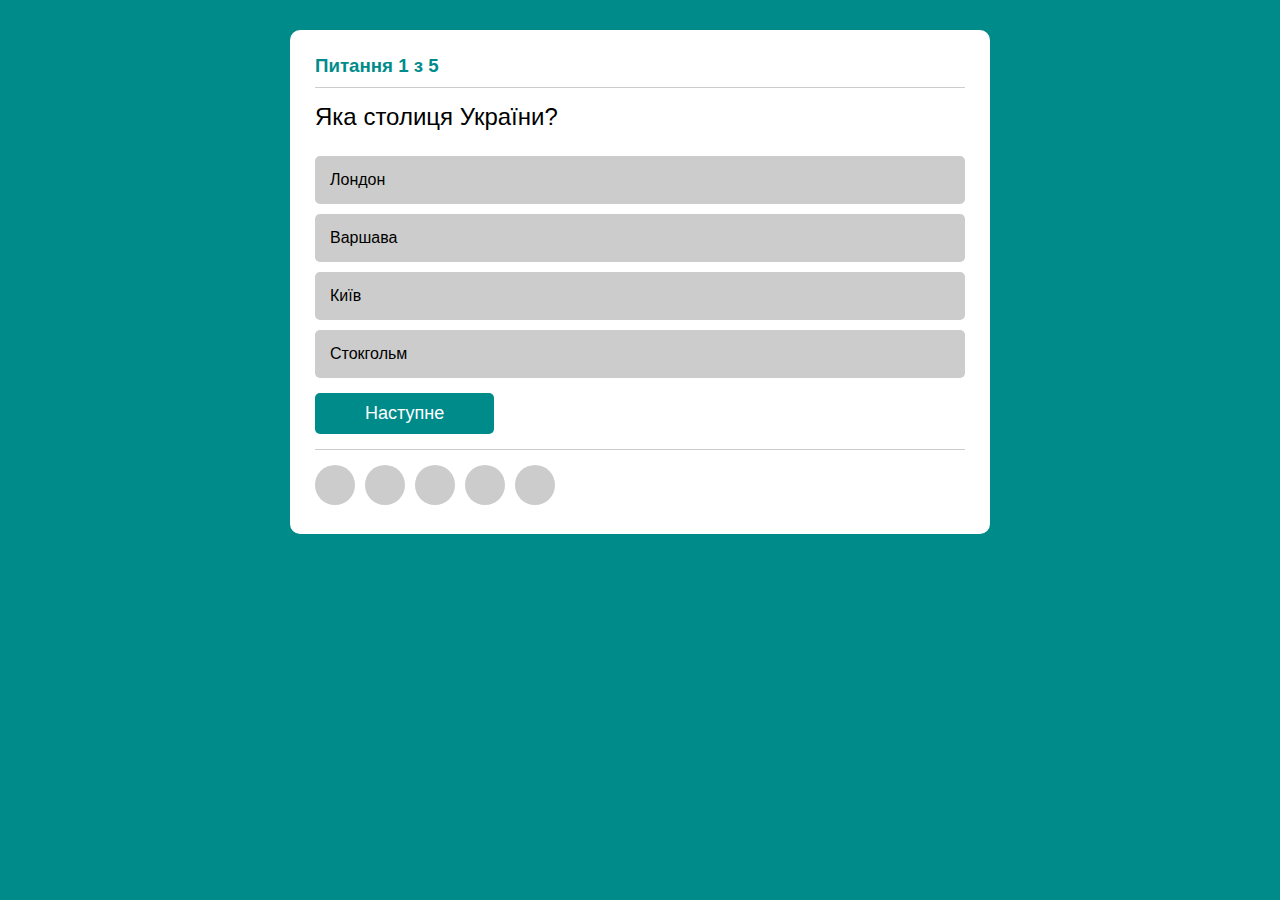
<file: lesson5/index.html>
<!DOCTYPE html>
<html lang="en">
<head>
    <meta charset="UTF-8">
    <meta name="viewport" content="width=device-width, initial-scale=1.0">
    <meta http-equiv="X-UA-Compatible" content="ie=edge">
    <title>Quiz</title>
	<link rel="stylesheet" href="style.css">
</head>
<body>
    <div class="quiz-over-modal">
        <div class="content">
            <h1>Чудовий результат!</h1>
            <p>Ти відповів на 
                <span id="correct-answer"></span> з 
                <span id="number-of-all-questions-2"></span> питань
            </p>
            <button id="btn-try-again">Спробуй знову</button>
        </div>
    </div>
    <div class="quiz-container">
        <div class="question-number">
            <h3>Питання 
                <span id="number-of-question"></span>
                з
                <span id="number-of-all-questions"></span>
            </h3>
        </div>
        <div id="question"></div>
        <div class="options">
            <div data-id="1" class="option option1"></div>
            <div data-id="2" class="option option2"></div>
            <div data-id="3" class="option option3"></div>
            <div data-id="4" class="option option4"></div>
        </div>
        <div class="button">
            <button id="btn-next">Наступне</button>
        </div>
        <div id="answers-tracker">
            
        </div>
    </div>
    <script src="main.js"></script>
</body>
</html>
</file>
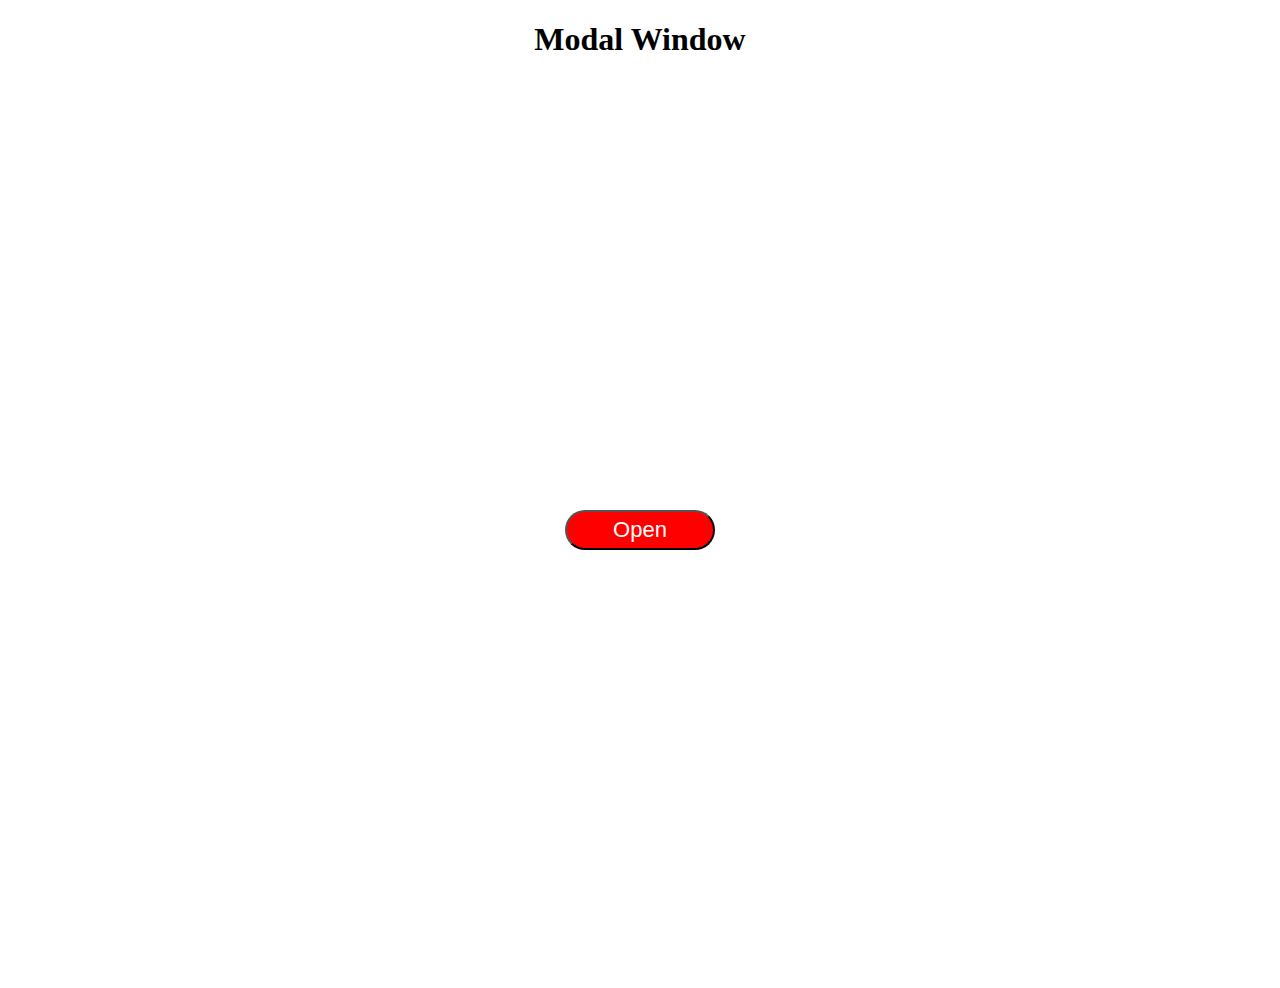
<file: lesson4/modal/index.html>
<!DOCTYPE html>
<html lang="en">
<head>
    <meta charset="UTF-8">
    <meta name="viewport" content="width=device-width, initial-scale=1.0">
    <meta http-equiv="X-UA-Compatible" content="ie=edge">
    <title>3.Modal Window</title>
    <link rel="stylesheet" href="style.css">
</head>
<body>
    <h1>Modal Window</h1>
    <div class="flex-wrapper">
        <button id="btn-open">Open</button>
    </div>
    <div id="wrapper-modal">
        <div id="overlay"></div>
        <div id="modal-window">
            <div>
                <button id="btn-close">Close modal</button>
            </div>
            <div class="content">
                any content
            </div>
        </div>
    </div>
    <script src="main.js"></script>
</body>
</html>
</file>
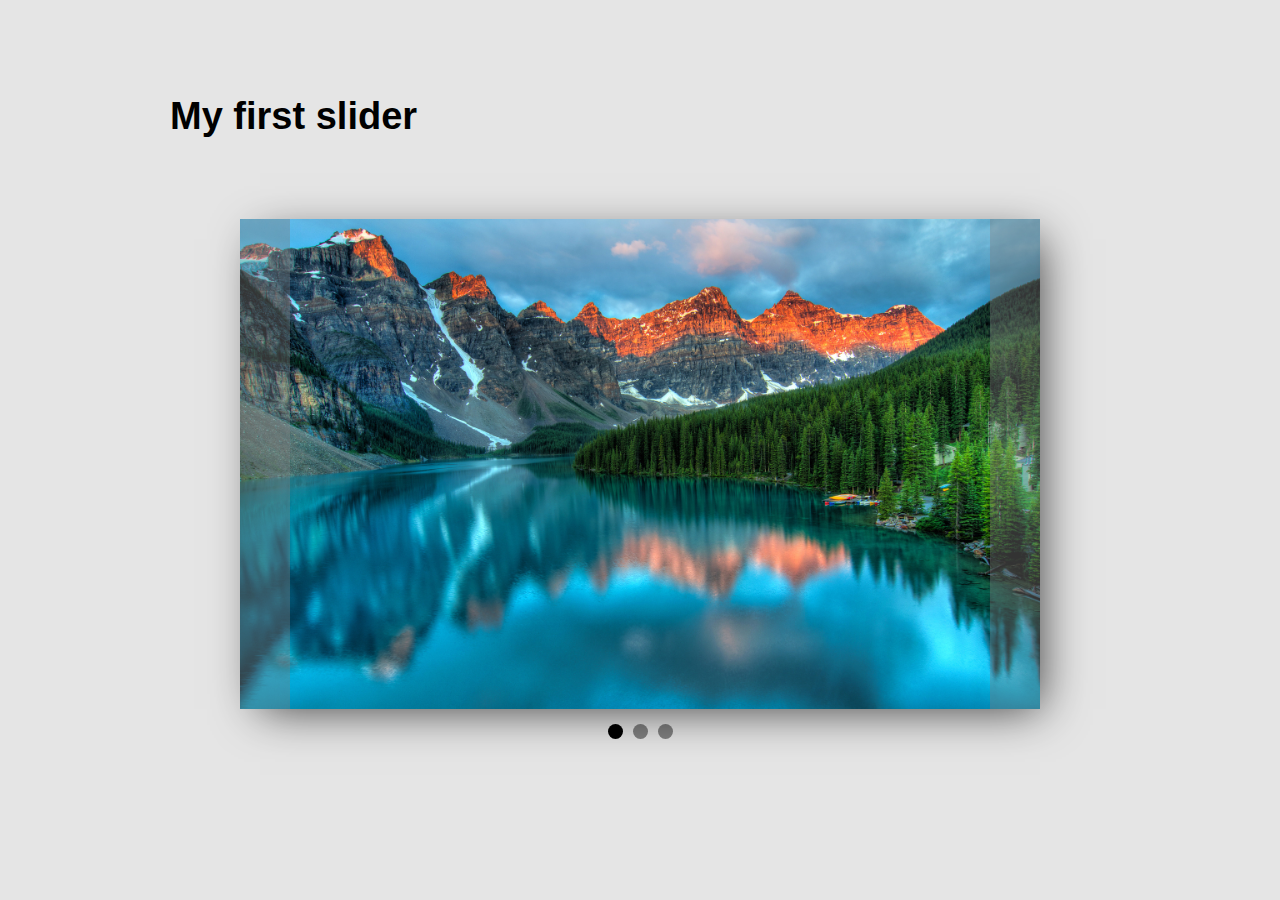
<file: lesson4/slider/index.html>
<!DOCTYPE html>
<html lang="en">
<head>
    <meta charset="UTF-8">
    <meta name="viewport" content="width=device-width, initial-scale=1.0">
    <meta http-equiv="X-UA-Compatible" content="ie=edge">
    <title>SLider</title>
    <link rel="stylesheet" href="style.css">
</head>
<body>
    <h1>My first slider</h1>
    <div class="flex-wrapper">
        <div id="slide-box" class="slider-wrapper">
            <div class="slide active">
                <img src="img_1.jpg" alt="">
            </div>
            <div class="slide">
                <img src="img_2.jpg" alt="">
            </div>
            <div class="slide">
                <img src="img_3.jpg" alt="">
            </div>
            <div id="btn-prev"></div>
            <div id="btn-next"></div>
        </div>
    </div>
    <div class="dots-wrapper">
        <span class="dot active"></span>
        <span class="dot"></span>
        <span class="dot"></span>
    </div>
    <script src="main.js"></script>
</body>
</html>
</file>
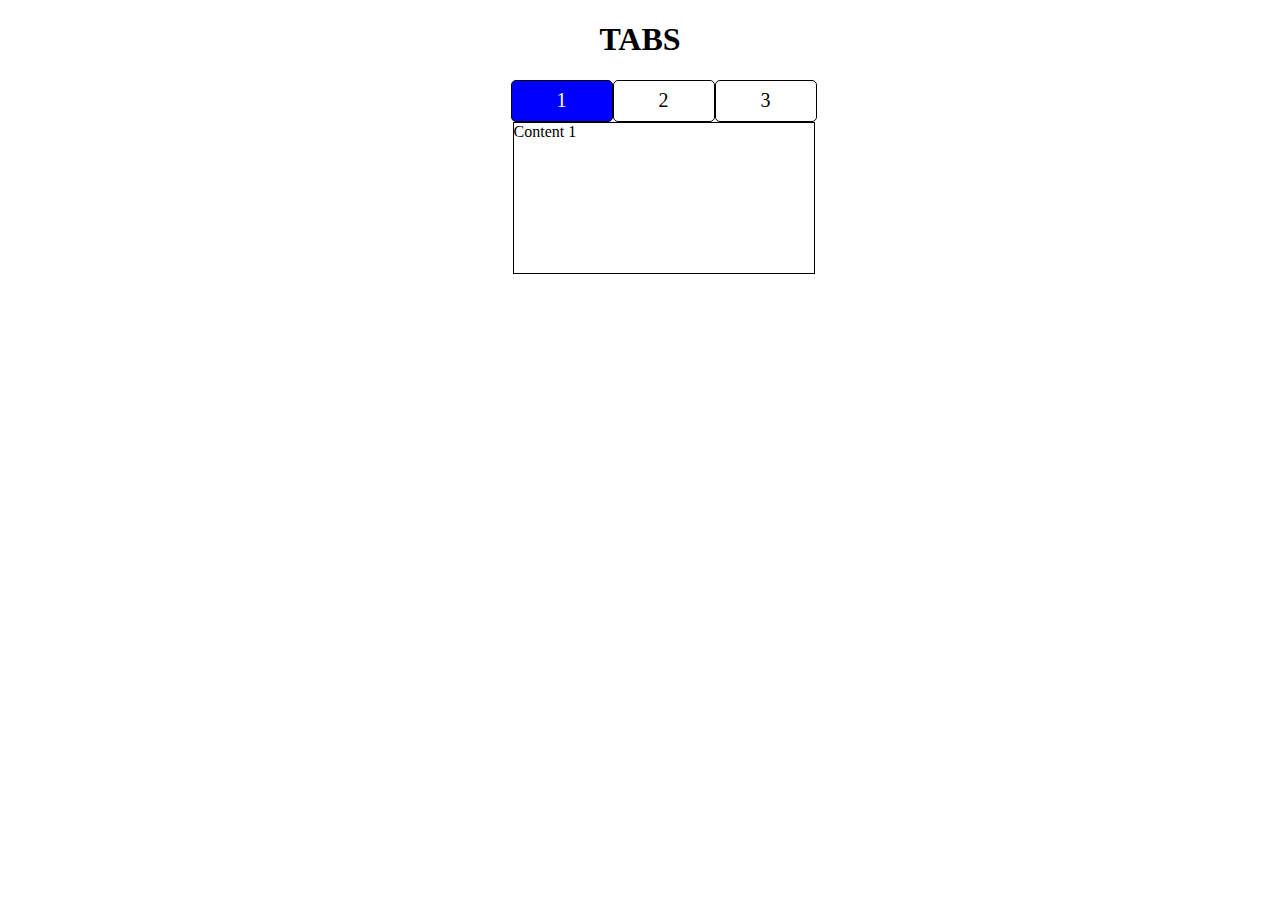
<file: lesson4/tabs/index.html>
<!DOCTYPE html>
<html lang="en">
<head>
    <meta charset="UTF-8">
    <meta name="viewport" content="width=device-width, initial-scale=1.0">
    <meta http-equiv="X-UA-Compatible" content="ie=edge">
    <title>2.Tabs</title>
    <link rel="stylesheet" href="style.css">
</head>
<body>
    <h1>TABS</h1>
    <div class="tabs-block-wrapper">
        <div id="tabs">
            <div class="tab-btn active" data-btn="1">1</div>
            <div class="tab-btn" data-btn="2">2</div>
            <div class="tab-btn" data-btn="3">3</div>
        </div>
        <div id="contents">
            <div class="content active" data-content="1">Content 1</div>
            <div class="content" data-content="2">Content 2</div>
            <div class="content" data-content="3">
                <!--Змінюємо наповнення третього блоку-->
                <div id="nested-tabs">
                    <div class="tab-btn" data-ns_btn="31">Червоний</div>
                    <div class="tab-btn" data-ns_btn="32">Зелений</div>
                </div>
                <div id="nested-contents">
                    <div class="nested-content" data-ns_content="31">Content 3/1</div>
                    <div class="nested-content" data-ns_content="32">Content 3/2</div>
                </div>
                
            </div>
        </div>
    </div>
    <script src="main.js"></script>
</body>
</html>
</file>
<file: lesson5/style.css>
body {
    margin: 0;
    background-color: darkcyan;
    font-family: sans-serif;
}

* {
    box-sizing: border-box;
}

.quiz-container {
    max-width: 700px;
    min-height: 497px;
    background-color: #ffffff;
    margin: 30px auto;
    border-radius: 10px;
    padding: 25px; 
}

.question-number h3 {
    color: darkcyan;
    border-bottom: 1px solid #ccc;
    margin: 0;
    padding-bottom:  10px;
}

#question {
    font-size: 24px;
    color: #000000;
    padding: 15px 0;
    margin-bottom: 10px;
}

.options {
    margin-bottom: 15px;
}

.options div {
    background-color: #cccccc;
    font-size: 16px;
    color: #000000;
    margin-bottom: 10px;
    border-radius: 5px;
    padding: 15px;
    cursor: pointer;
    transition: all .2s ease-in-out;
}

.options div:hover {
    background-color: #ccccccaf;
}

.options div.correct {
    color: #ffffff;
    background-color: green;
}

.options div.wrong {
    color: #ffffff;
    background-color: red;
}

.options div.disabled {
    pointer-events: none;
}

.button #btn-next {
    padding: 10px 50px;
    background-color: darkcyan;
    font-size: 18px;
    color: #ffffff;
    border: none; 
    border-radius: 5px;
    cursor: pointer;
    transition: all .2s ease-in-out;
    margin-bottom: 15px;
}

.button #btn-next:hover {
    background-color: #009687b6;
}

#answers-tracker {
    border-top: 1px solid #cccccc;
    padding-top: 15px;
}

#answers-tracker div{
    height:  40px;
    width: 40px;
    background-color: #cccccc;
    display: inline-block;
    border-radius: 50%;
    margin-right: 10px;
}

#answers-tracker div.correct {
    background-color: green;
}

#answers-tracker div.wrong {
    background-color: red;
}

.quiz-over-modal {
    position: fixed;
    left: 0;
    top: 0;
    width: 100%;
    height: 100%;
    background-color: rgba(0, 0, 0, 0.9);
    z-index: 10;
    display: none;
    align-items: center;
    justify-content: center;
}

.quiz-over-modal.active {
    display: flex;
}

.quiz-over-modal .content {
    background-color: darkcyan;
    padding: 30px;
    border-radius: 10px;
    flex-basis: 700px;
    max-width: 700px;
    color: #ffffff;
    text-align: center;
}

.quiz-over-modal .content h1 {
    font-size: 36px;
    margin: 0 0 20px;
}

.quiz-over-modal .content button {
    padding: 15px 50px;
    border: none;
    background-color: #ff9800;
    transition: all .2s ease-in-out;
    border-radius: 5px;
    cursor: pointer;
    font-size: 20px;
    color: #ffffff;
}

.quiz-over-modal .content button:hover {
    background-color: #ff9900b4;
}
</file>
<file: lesson4/modal/style.css>
html {
    margin: 0;
    padding: 0;
}
h1 {
    width: 100%;
    text-align: center;
}

.flex-wrapper {
    display: flex;
    width: 100%;
    height: 100vh;
    justify-content: center;
    align-items: center;
    position: relative;
}

#btn-open {
    width: 150px;
    height: 40px;
    background-color: red;
    color: #ffffff;
    font-size: 22px;
    border-radius: 20px;
    cursor: pointer;
}

#wrapper-modal {
    width: 100%;
    height: 100%;
    display: none;
}

#wrapper-modal.active {
    display: block;
}

#overlay {
    position: absolute;
    top: 0;
    left: 0;
    width: 100%;
    height: 100%;
    z-index: 1;
    background-color: gray;
    opacity: 0.5;
}

#modal-window {
    position: absolute;
    top: 50%;
    left: 50%;
    transform: translate(-50%,-50%);
    width: 300px;
    height: 300px;
    z-index: 2;
    border: 1px solid black;
    background-color: #ffffff;
}
</file>
<file: lesson4/slider/style.css>
* {
    font-family: 'Montserrat', sans-serif;
}
html {
    margin: 0;
    padding: 0;
}
body {
    background-color: #E5E5E5;
    padding-top: 85px;
}
h1 {
    padding-left: 162px;
    font-weight: bold;
    font-size: 38px;
    line-height: 46px;
    color: #000000;
    margin: 0;
    margin-bottom: 80px;
}

.flex-wrapper {
    width: 100%;
    display: flex;
    justify-content: center;
}

.slider-wrapper {
    max-width: 800px;
    width: 100%;
    height: 490px;
    position: relative;
    box-shadow: 10px 10px 44px -10px rgba(0,0,0,0.75);
}

#btn-prev, #btn-next {
    position: absolute;
    left: 0;
    top: 0;
    height: 100%;
    width: 50px;
    background-color: gray;
    opacity: 0.4;
    cursor: pointer;
    transition: opacity .2s ease-in-out;
}

#btn-prev:hover, #btn-next:hover {
    opacity: 0.6;
}


#btn-next {
    left: auto;
    right: 0;
}

.slide {
    width: 100%;
    height: 100%;
    display: none;
}

.slide.active {
    display: block;
}

img {
    width: 100%;
    height: 100%;
}

.dots-wrapper {
    display: flex;
    justify-content: center;
    margin-top: 15px;
}

.dot.active {
    background-color: #000000;
}

span {
    width: 15px;
    height: 15px;
    border-radius: 50%;
    background-color: gray; 
    margin-right: 10px;
    cursor: pointer;
}
span:last-child{
    margin-right: 0;
}
</file>
<file: lesson4/tabs/style.css>
h1 {
    width: 100%;
    text-align: center;
}
.tabs-block-wrapper {
    width: 300px;
    display: flex;
    justify-content: center;
    align-items: center;
    flex-flow: column;
    background-color: #fff;
    margin-left: 40%;
}
#tabs, #nested-tabs {
    display: flex;
}
.tab-btn {
    width: 100px;
    height: 40px;
    font-size: 20px;
    display: flex;
    justify-content: center;
    align-items: center;
    border: 1px solid black;
    border-radius: 5px;
}
.tab-btn.active {
    background-color: blue;
    color: #ffffff;
}
#nested-tabs .tab-btn {
    width: 148px;
}

#contents {
    max-width: 300px;
    width: 100%;
    height: 150px;
    border: 1px solid black;
}

.content, .nested-content {
    display: none;
}

.content.active, .nested-content.active {
    display: block;
}
</file>
